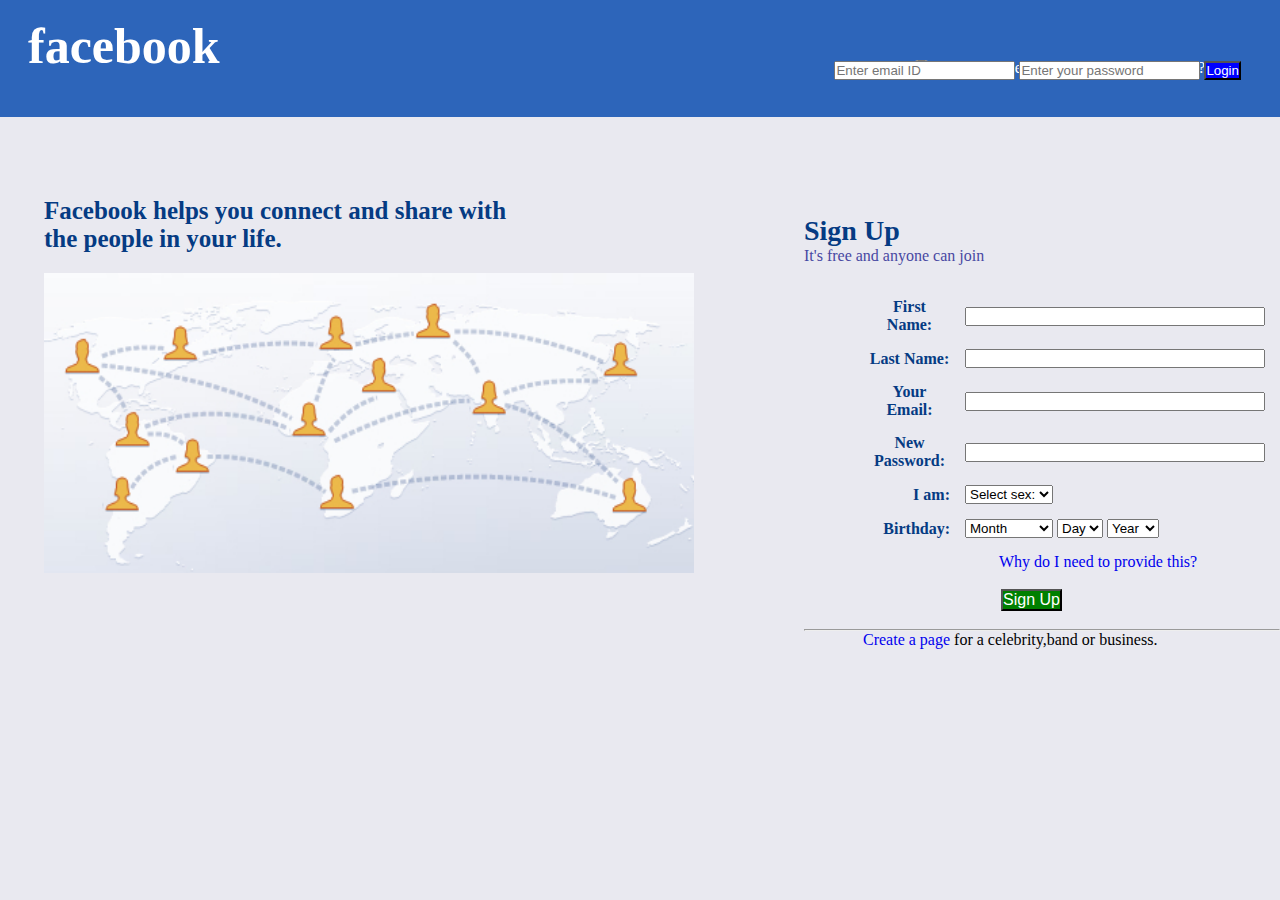
<file: facebook/index.html>
<!DOCTYPE html>
<html lang="en">
<head>
    <meta charset="UTF-8">
    <meta name="viewport" content="width=device-width, initial-scale=1.0">
    <title>Facebook</title>
    <link rel="stylesheet" href="./Style.css">
</head>
<body>
    <div class="header">
        <h2 class=headerlogo>facebook</h2>
        <div class="authlabels">
       
        <input type="checkbox" class="l1">Remember me
        <label for class="l2">Forgot your password?</label>
        </div>
    </div>
    <div class="auth">
        <input type="text" placeholder="Enter email ID">
        <input type="text" placeholder="Enter your password">
        <input type="submit" value="Login"     id="login">
    </div>
        <div class="container">
            <div class="leftpart">
        <h2><b>Facebook helps you connect and share with<br> the people in your life.</b></h2>
        <img src="./fbpic.jpeg.jpeg" width="650px" height="300px;">
            </div>
            <div class="rightpart">
            <div class="signuppage">
        <h2>Sign Up</h2>
        <p style="color: rgb(71,71,162);">It's free and anyone can join</p><br>

        <table style="border-collapse: separate; border-spacing: 15px;">
            <tr>
                <th>First Name:</th>
                <td><input type="text" style="width: 300px;"></td>
            </tr>
            <tr>
                <th>Last Name:</th>
                <td><input type="text" style="width: 300px;"></td>
            </tr>
            <tr>
                <th>Your Email:</th>
                <td><input type="text" style="width: 300px;"></td>
            </tr>
            <tr>
                <th>New Password:</th>
                <td><input type="text" style="width: 300px;"></td>
            </tr>
            <tr>
                <th style="text-align: right;">I am:</th>
                <td>
                    <select name="sex" id="" required>
                        <option>Select sex:</option>
                        <option value="fml">Female</option>
                        <option value="mle">Male</option>
                        <option value="othr">Others</option>
                    </select>
                </td>
            </tr>
            <tr>
                <th class="b1">Birthday:</th>
                <td>
                    <select name="month" id="" required>
                    <option value="Jan">Month</option>
                    <option value="Jan">January</option>
                    <option value="Feb">February</option>
                    <option value="Mrh">March</option>
                    <option value="aprl">April</option>
                    <option value="may">May</option>
                    <option value="Jun">June</option>
                    <option value="Jly">July</option>
                    <option value="aug">August</option>
                    <option value="sept">September</option>
                    <option value="oct">October</option>
                    <option value="nov">November</option>
                    <option value="decbr">December</option>
                 </select>
                  <select namr="day" id="">
                    <option value="day">Day</option>
                    <option value="day">1</option>
                    <option value="day">2</option>
                    <option value="day">3</option>
                    <option value="day">4</option>
                    <option value="day">5</option>
                    <option value="day">6</option>
                    <option value="day">7</option>
                    <option value="day">8</option>
                    <option value="day">9</option>
                    <option value="day">10</option>
                    <option value="day">11</option>
                    <option value="day">12</option>
                    <option value="day">13</option>
                    <option value="day">14</option>
                    <option value="day">15</option>
                    <option value="day">16</option>
                    <option value="day">17</option>
                    <option value="day">18</option>
                    <option value="day">19</option>
                    <option value="day">20</option>
                    <option value="day">21</option>
                    <option value="day">22</option>
                    <option value="day">23</option>
                    <option value="day">24</option>
                    <option value="day">25</option>
                    <option value="day">26</option>
                    <option value="day">27</option>
                    <option value="day">28</option>
                    <option value="day">29</option>
                    <option value="day">30</option>
                    <option value="day">31</option>
                  </select>
                  <select name="year" id="">
                    <option value="year">Year</option>
                    <option value="year">2003</option>
                    <option value="year">2004</option>
                    <option value="year">2005</option>
                    <option value="year">2006</option>
                    <option value="year">2007</option>
                    <option value="year">2008</option>
                    <option value="year">2009</option>
                     <option value="year">2010</option>
                </select>
                </td>
            </tr>
        </table>
        </div>
    
    <a class="a"href="#" class="link">Why do I need to provide this?</a><br><br>
    <input type="submit"   value="Sign Up"   id="signup"><br><br>
    <hr>
    <a class="b" href="#">Create a page</a><span> for a celebrity,band or business.</span>
    </div>
    </div>
</body>
</html>
</file>
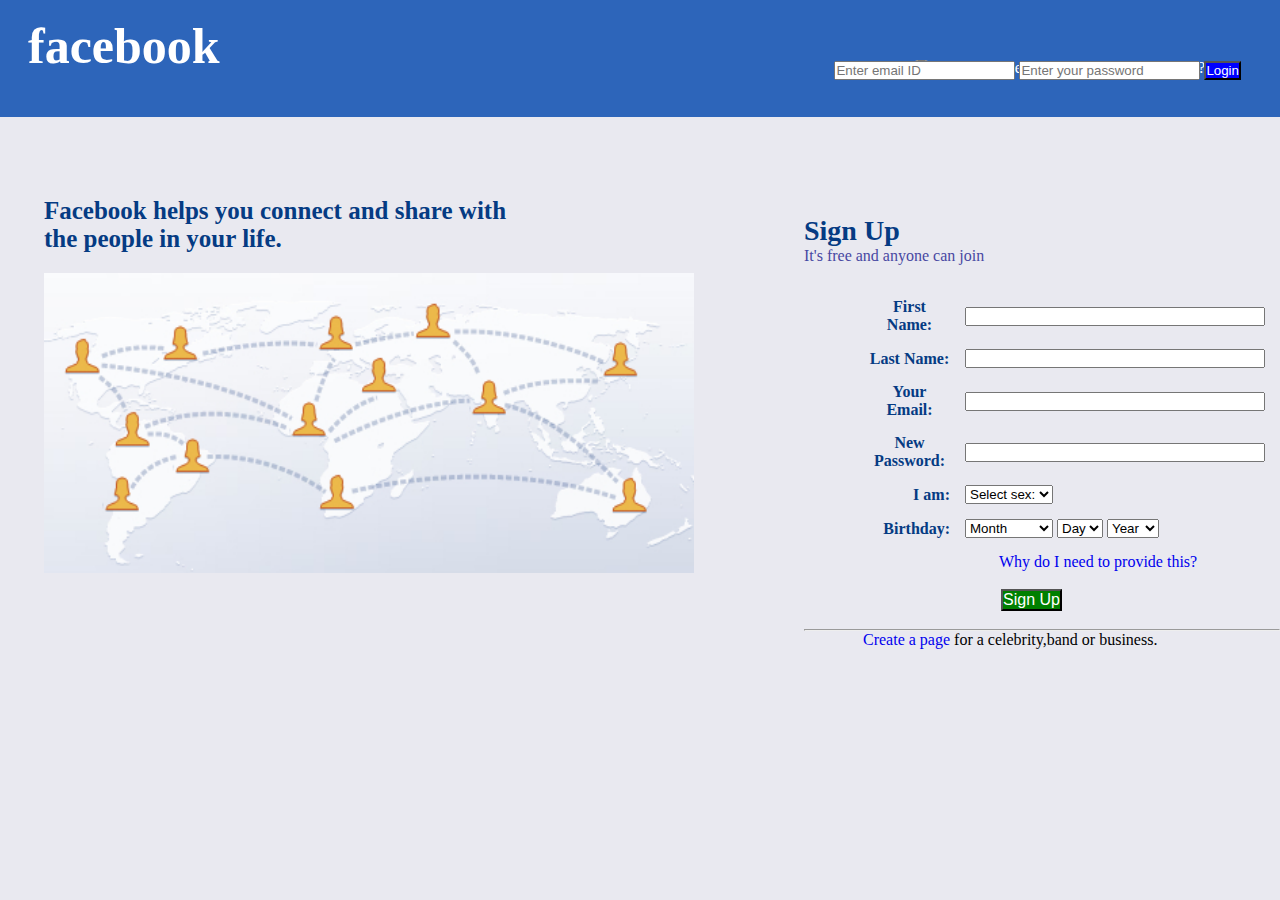
<file: fblogin.html>
<!DOCTYPE html>
<html lang="en">
<head>
    <meta charset="UTF-8">
    <meta name="viewport" content="width=device-width, initial-scale=1.0">
    <title>Facebook</title>
    <link rel="stylesheet" href="./fbstyle.css">
</head>
<body>
    <div class="header">
        <h2 class=headerlogo>facebook</h2>
        <div class="authlabels">
       
        <input type="checkbox" class="l1">Remember me
        <label for class="l2">Forgot your password?</label>
        </div>
    </div>
    <div class="auth">
        <input type="text" placeholder="Enter email ID">
        <input type="text" placeholder="Enter your password">
        <input type="submit" value="Login"     id="login">
    </div>
        <div class="container">
            <div class="leftpart">
        <h2><b>Facebook helps you connect and share with<br> the people in your life.</b></h2>
        <img src="./fbpic.jpeg.jpeg" width="650px" height="300px;">
            </div>
            <div class="rightpart">
            <div class="signuppage">
        <h2>Sign Up</h2>
        <p style="color: rgb(71,71,162);">It's free and anyone can join</p><br>

        <table style="border-collapse: separate; border-spacing: 15px;">
            <tr>
                <th>First Name:</th>
                <td><input type="text" style="width: 300px;"></td>
            </tr>
            <tr>
                <th>Last Name:</th>
                <td><input type="text" style="width: 300px;"></td>
            </tr>
            <tr>
                <th>Your Email:</th>
                <td><input type="text" style="width: 300px;"></td>
            </tr>
            <tr>
                <th>New Password:</th>
                <td><input type="text" style="width: 300px;"></td>
            </tr>
            <tr>
                <th style="text-align: right;">I am:</th>
                <td>
                    <select name="sex" id="" required>
                        <option>Select sex:</option>
                        <option value="fml">Female</option>
                        <option value="mle">Male</option>
                        <option value="othr">Others</option>
                    </select>
                </td>
            </tr>
            <tr>
                <th class="b1">Birthday:</th>
                <td>
                    <select name="month" id="" required>
                    <option value="Jan">Month</option>
                    <option value="Jan">January</option>
                    <option value="Feb">February</option>
                    <option value="Mrh">March</option>
                    <option value="aprl">April</option>
                    <option value="may">May</option>
                    <option value="Jun">June</option>
                    <option value="Jly">July</option>
                    <option value="aug">August</option>
                    <option value="sept">September</option>
                    <option value="oct">October</option>
                    <option value="nov">November</option>
                    <option value="decbr">December</option>
                 </select>
                  <select namr="day" id="">
                    <option value="day">Day</option>
                    <option value="day">1</option>
                    <option value="day">2</option>
                    <option value="day">3</option>
                    <option value="day">4</option>
                    <option value="day">5</option>
                    <option value="day">6</option>
                    <option value="day">7</option>
                    <option value="day">8</option>
                    <option value="day">9</option>
                    <option value="day">10</option>
                    <option value="day">11</option>
                    <option value="day">12</option>
                    <option value="day">13</option>
                    <option value="day">14</option>
                    <option value="day">15</option>
                    <option value="day">16</option>
                    <option value="day">17</option>
                    <option value="day">18</option>
                    <option value="day">19</option>
                    <option value="day">20</option>
                    <option value="day">21</option>
                    <option value="day">22</option>
                    <option value="day">23</option>
                    <option value="day">24</option>
                    <option value="day">25</option>
                    <option value="day">26</option>
                    <option value="day">27</option>
                    <option value="day">28</option>
                    <option value="day">29</option>
                    <option value="day">30</option>
                    <option value="day">31</option>
                  </select>
                  <select name="year" id="">
                    <option value="year">Year</option>
                    <option value="year">2003</option>
                    <option value="year">2004</option>
                    <option value="year">2005</option>
                    <option value="year">2006</option>
                    <option value="year">2007</option>
                    <option value="year">2008</option>
                    <option value="year">2009</option>
                     <option value="year">2010</option>
                </select>
                </td>
            </tr>
        </table>
        </div>
    
    <a class="a"href="#" class="link">Why do I need to provide this?</a><br><br>
    <input type="submit"   value="Sign Up"   id="signup"><br><br>
    <hr>
    <a class="b" href="#">Create a page</a><span> for a celebrity,band or business.</span>
    </div>
    </div>
</body>
</html>
</file>
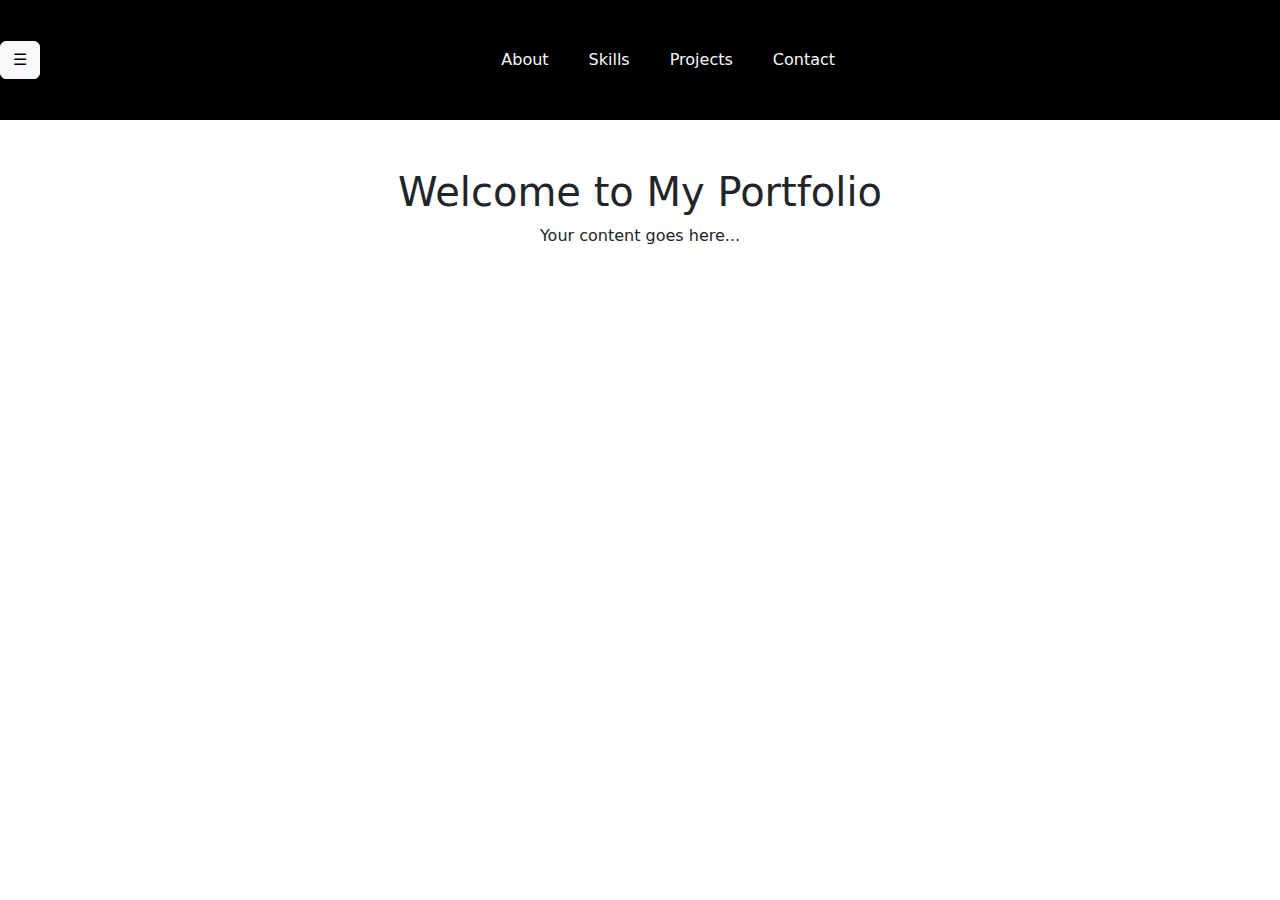
<file: indices.html>
<!DOCTYPE html>
<html lang="en">
<head>
  <meta charset="UTF-8">
  <meta name="viewport" content="width=device-width, initial-scale=1">
  <title>Navbar + Sidebar</title>

  <link href="https://cdn.jsdelivr.net/npm/bootstrap@5.3.0/dist/css/bootstrap.min.css" rel="stylesheet">
</head>

<body>

<!-- TOP NAVBAR -->
<nav class="navbar navbar-expand-lg sticky-top py-3" style="background-color: black;">

  <!-- Sidebar Toggle Button -->
  <button class="btn btn-light me-3" type="button" data-bs-toggle="offcanvas" data-bs-target="#sidebar">
    ☰
  </button>

  <button class="navbar-toggler bg-light" type="button" data-bs-toggle="collapse" data-bs-target="#navbarNav">
    <span class="navbar-toggler-icon"></span>
  </button>

  <div class="collapse navbar-collapse" id="navbarNav">
    <ul class="navbar-nav mx-auto my-4 gap-4">
      <li class="nav-item"><a class="nav-link text-light" href="#top">About</a></li>
      <li class="nav-item"><a class="nav-link text-light" href="#body">Skills</a></li>
      <li class="nav-item"><a class="nav-link text-light" href="#top2">Projects</a></li>
      <li class="nav-item"><a class="nav-link text-light" href="#contact">Contact</a></li>
    </ul>
  </div>
</nav>

<!-- BOOTSTRAP SIDEBAR (OFFCANVAS) -->
<div class="offcanvas offcanvas-start text-bg-dark"  id="sidebar">
  <div class="offcanvas-header">
    <h5 class="offcanvas-title">Menu</h5>
  </div>
  <div class="offcanvas-body">
    <ul class="navbar-nav">
      <li class="nav-item"><a class="nav-link text-light" href="#top">About</a></li>
      <li class="nav-item"><a class="nav-link text-light" href="#body">Skills</a></li>
      <li class="nav-item"><a class="nav-link text-light" href="#top2">Projects</a></li>
      <li class="nav-item"><a class="nav-link text-light" href="#contact">Contact</a></li>
    </ul>
  </div>
</div>

<section class="intro text-center mt-5">
  <h1>Welcome to My Portfolio</h1>
  <p>Your content goes here...</p>
</section>

<script src="https://cdn.jsdelivr.net/npm/bootstrap@5.3.0/dist/js/bootstrap.bundle.min.js"></script>
</body>
</html>

    </body>
</html>
</file>
<file: facebook/Style.css>
*{
    padding: 0px;
    margin: 0px;
    box-sizing: border-box;
}
body{
    height:100%;
    background-color: rgb(233, 233, 240);
    
}
.container{
    display:flex;
    flex-direction: row;
}
.rightpart{
    margin-top: 48px;
    margin-left: 40px;
    padding-left: 70px;
}
.signuppage h2{
    text-align:left;
    color:#053b83;
    font-size: 28px;
    font-family: Verdana;
}
.signuppage p{
    color:rgb(55, 43, 186)
    font-size: 27px;
}
.signuppage table{
    margin-left: 50px;
}
.a{
    margin-left: 195px;
    text-decoration: none;
}
.b{
    margin-left: 59px;
    text-decoration: none;

}
table{
    border-collapse: separate;
    border-spacing: 18px;
}
th{
    color:#053b83;
}
.leftpart{
    margin-top: 4px;
    margin-left: 44px;
}

.header{
    background-color:#2d65ba;
    height: 13vh;
    position:relative;
    padding-bottom: 20px;
}
.headerlogo{
    color: white;
    position: relative;
    top: 17px;
    left:28px;
    font-size: 50px;
    font-family: Verdana;
}
.auth{
    position: absolute;
    top:61px;
    right: 39px;
}
.authlabels{
    position:absolute;
    right:107px;
    bottom:40px;
    color: white;
}
.l2{
    position:relative;
    left:32px;
}
#login{
    color: white;
    background-color:blue;
}
#signup{
    color:white;
    background-color: green;
    position: relative;
    left:197px;
    font-size: 16px;
    
}

.leftpart h2{
    color:#053b83;
    margin-top: 30px;
    font-size: 25px;
    font-family: Verdana;
    
}
img{
    margin-top:20px;
}
.b1{
   text-align: right;
}
.signuppage{
    margin-top: 50px;
}
.leftpart{
    margin-top: 50px;
}
</file>
<file: fbstyle.css>
*{
    padding: 0px;
    margin: 0px;
    box-sizing: border-box;
}
body{
    height:100%;
    background-color: rgb(233, 233, 240);
    
}
.container{
    display:flex;
    flex-direction: row;
}
.rightpart{
    margin-top: 48px;
    margin-left: 40px;
    padding-left: 70px;
}
.signuppage h2{
    text-align:left;
    color:#053b83;
    font-size: 28px;
    font-family: Verdana;
}
.signuppage p{
    color:rgb(55, 43, 186)
    font-size: 27px;
}
.signuppage table{
    margin-left: 50px;
}
.a{
    margin-left: 195px;
    text-decoration: none;
}
.b{
    margin-left: 59px;
    text-decoration: none;

}
table{
    border-collapse: separate;
    border-spacing: 18px;
}
th{
    color:#053b83;
}
.leftpart{
    margin-top: 4px;
    margin-left: 44px;
}

.header{
    background-color:#2d65ba;
    height: 13vh;
    position:relative;
    padding-bottom: 20px;
}
.headerlogo{
    color: white;
    position: relative;
    top: 17px;
    left:28px;
    font-size: 50px;
    font-family: Verdana;
}
.auth{
    position: absolute;
    top:61px;
    right: 39px;
}
.authlabels{
    position:absolute;
    right:107px;
    bottom:40px;
    color: white;
}
.l2{
    position:relative;
    left:32px;
}
#login{
    color: white;
    background-color:blue;
}
#signup{
    color:white;
    background-color: green;
    position: relative;
    left:197px;
    font-size: 16px;
    
}

.leftpart h2{
    color:#053b83;
    margin-top: 30px;
    font-size: 25px;
    font-family: Verdana;
    
}
img{
    margin-top:20px;
}
.b1{
   text-align: right;
}
.signuppage{
    margin-top: 50px;
}
.leftpart{
    margin-top: 50px;
}
</file>
